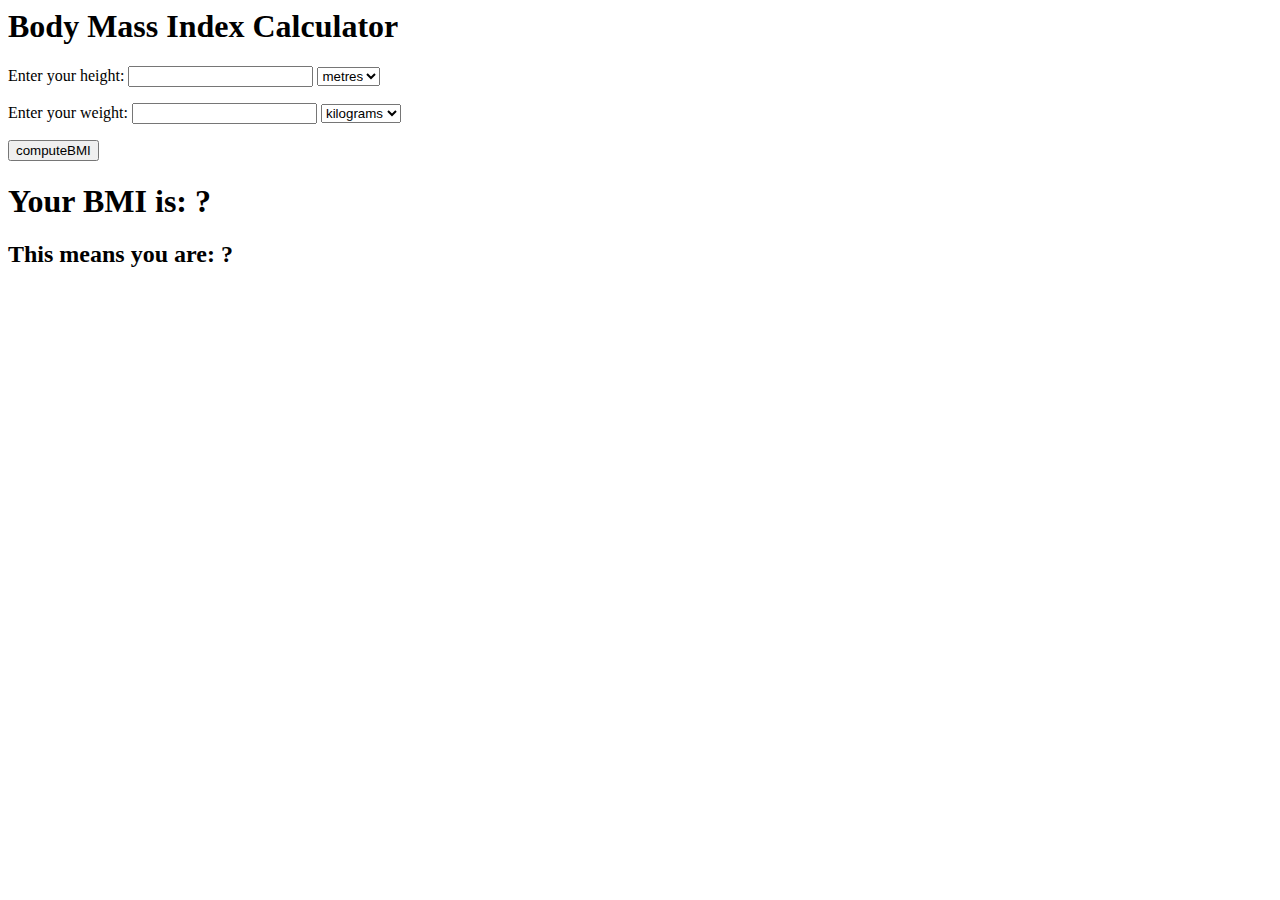
<file: fitnessCalculator.html>
<link href="https://cdn.jsdelivr.net/npm/bootstrap@5.0.2/dist/css/bootstrap.min.css" rel="stylesheet"
    integrity="sha384-EVSTQN3/azprG1Anm3QDgpJLIm9Nao0Yz1ztcQTwFspd3yD65VohhpuuCOmLASjC" crossorigin="anonymous">
<html>

<head>
    <title>BMI Calculator</title>
    <script type="text/javascript">
        function computeBMI() {
            //Obtain user inputs
            var height = Number(document.getElementById("height").value);
            var heightunits = document.getElementById("heightunits").value;
            var weight = Number(document.getElementById("weight").value);
            var weightunits = document.getElementById("weightunits").value;


            //Convert all units to metric
            if (heightunits == "inches") height /= 39.3700787;
            if (weightunits == "lb") weight /= 2.20462;

            //Perform calculation
            var BMI = weight / Math.pow(height, 2);

            //Display result of calculation
            document.getElementById("output").innerText = Math.round(BMI * 100) / 100;

            var output = Math.round(BMI * 100) / 100
            if (output < 18.5)
                document.getElementById("comment").innerText = "Underweight";
            else if (output >= 18.5 && output <= 25)
                document.getElementById("comment").innerText = "Normal";
            else if (output >= 25 && output <= 30)
                document.getElementById("comment").innerText = "Obese";
            else if (output > 30)
                document.getElementById("comment").innerText = "Overweight";
            // document.getElementById("answer").value = output; 
        }
    </script>
</head>

<body>
    <h1>Body Mass Index Calculator</h1>
    <p>Enter your height: <input type="text" id="height" />
        <select type="multiple" id="heightunits">
            <option value="metres" selected="selected">metres</option>
            <option value="inches">inches</option>
        </select>
    </p>
    <p>Enter your weight: <input type="text" id="weight" />
        <select type="multiple" id="weightunits">
            <option value="kg" selected="selected">kilograms</option>
            <option value="lb">pounds</option>
        </select>
    </p>
    <input type="submit" value="computeBMI" onclick="computeBMI();">
    <h1>Your BMI is: <span id="output">?</span></h1>

    <h2>This means you are: <span id="comment"> ?</span> </h2>
</body>
</file>
